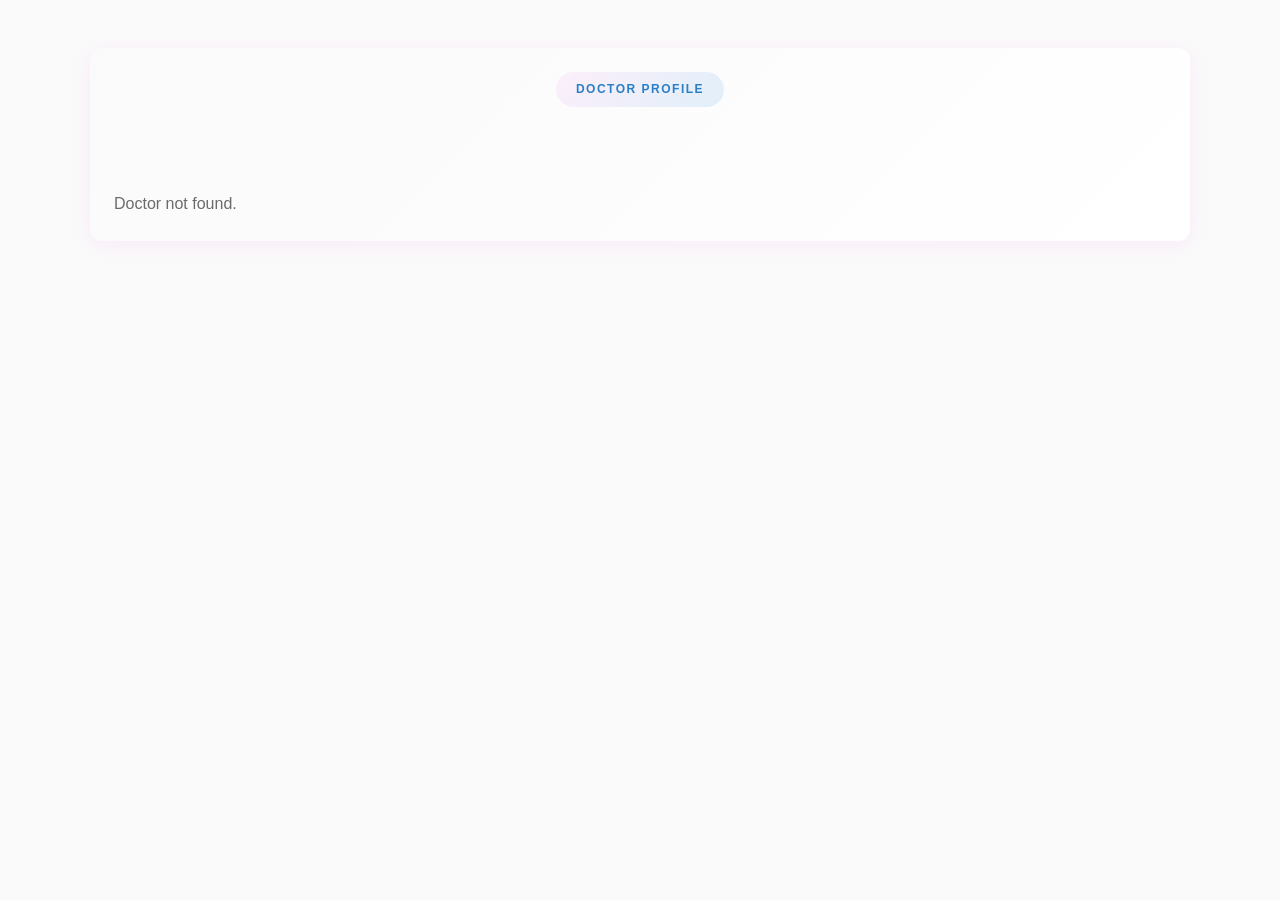
<file: doctorProfile.html>
<!DOCTYPE html>
<html lang="en">
<head>
  <meta charset="utf-8" />
  <meta name="viewport" content="width=device-width,initial-scale=1" />
  <title>Doctor Profile — Sri Thaila Clinic</title>
  <link rel="stylesheet" href="styles.css">
</head>
<body>
  <div class="container profile-container" id="profile-root">
    <div class="section-header center">
      <span class="section-label">DOCTOR PROFILE</span>
    </div>
    <div id="profile-content">
      <!-- Rendered by JS -->
      <p class="muted">Loading doctor information…</p>
    </div>
  </div>

  <script src="doctorDb.js"></script>
  <script>
    // Parse id from query param
    function qs(key){
      const params = new URLSearchParams(location.search);
      return params.get(key);
    }

    function escapeHtml(s){
      if(!s && s !== 0) return '';
      return String(s).replace(/&/g,'&amp;').replace(/</g,'&lt;').replace(/>/g,'&gt;').replace(/"/g,'&quot;').replace(/'/g,'&#39;');
    }

    function renderDoctor(doc){
      if(!doc) return document.getElementById('profile-content').innerHTML = '<p class="muted">Doctor not found.</p>';
      const areas = (doc.area || []).map(a=>`<li>${escapeHtml(a)}</li>`).join('');
      const about = doc.about || '';
      document.getElementById('profile-content').innerHTML = `
        <div class="profile-grid">
          <div class="profile-photo"><img src="${escapeHtml(doc.photo)}" alt="${escapeHtml(doc.name)}"></div>
          <div class="profile-main">
            <h1>${escapeHtml(doc.name)}</h1>
            <div class="meta">${escapeHtml(doc.designation || doc.position || '')}</div>
            <div class="academics">${escapeHtml(doc.academics || doc.qualifications || '')}</div>
            <div class="profile-stats">
              <div><strong>${escapeHtml(doc.yoe||'')}</strong></div>
              <div class="muted">${escapeHtml(doc.patients||'')}</div>
            </div>
            <div class="profile-about">${about}</div>
            <div>
              <strong>Specialties</strong>
              <ul class="profile-areas">${areas}</ul>
            </div>
            <div class="actions">
              <a class="btn" href="index.html">Back to Doctors</a>
            </div>
          </div>
        </div>
      `;

      // update URL to /doctor/:id to match requested route without reloading (replaceState)
      try{
        const newPath = `/doctor/${encodeURIComponent(doc.id)}`;
        history.replaceState({ doctorId: doc.id }, '', newPath);
      }catch(e){/* ignore */}

      // book button can link to appointment section with doctor param
      const book = document.getElementById('book-btn');
      if(book){
        book.addEventListener('click', function(e){
          e.preventDefault();
          // navigate to appointment section on index, include doctor id
          location.href = `index.html#appointment?doctor=${encodeURIComponent(doc.id)}`;
        });
      }
    }

    (function(){
      const id = qs('id');
      // try also to extract from pathname if present (/doctor/:id)
      let docId = id;
      if(!docId){
        const m = location.pathname.match(/\/doctor\/(\d+)/);
        if(m) docId = m[1];
      }

      const dbRef = window.db || (typeof module !== 'undefined' ? (typeof require === 'function' ? require('./doctorDb') : null) : null) || [];
      const doc = dbRef.find(d=>String(d.id) === String(docId));
      renderDoctor(doc);
    })();
  </script>
</body>
</html>
</file>
<file: styles.css>
/* ==================== RESET & ROOT VARIABLES ==================== */
* {
    margin: 0;
    padding: 0;
    box-sizing: border-box;
}

:root {
    /* New Premium Color Palette - Based on Logo */
    --primary: #FCA5F3;
    --primary-dark: #E87FDF;
    --primary-light: #FDDCFB;
    --secondary: #D4B653;
    --secondary-dark: #B89A3D;
    --secondary-light: #F0E5A8;
    --accent: #3DA0E3;
    --accent-dark: #2B7FC7;
    --accent-light: #A3D5F5;
    
    /* Neutrals */
    --white: #FFFFFF;
    --bg-main: #FAFAFA;
    --bg-secondary: #F5F5F5;
    --bg-gradient: linear-gradient(135deg, #FAFAFA 0%, #FFFFFF 100%);
    
    /* Text Colors */
    --text-primary: #2D2D2D;
    --text-secondary: #6B6B6B;
    --text-light: #9E9E9E;
    
    /* Shadows */
    --shadow-sm: 0 2px 8px rgba(252, 165, 243, 0.12);
    --shadow-md: 0 4px 20px rgba(252, 165, 243, 0.18);
    --shadow-lg: 0 8px 32px rgba(252, 165, 243, 0.24);
    --shadow-xl: 0 16px 48px rgba(252, 165, 243, 0.30);
    
    /* Typography */
    --font-primary: 'Urbanist', sans-serif;
    --font-secondary: 'Poppins', sans-serif;
    --font-tertiary: 'Sora', sans-serif;
    --font-accent: 'Outfit', sans-serif;
}

html {
    scroll-behavior: smooth;
}

body {
    font-family: var(--font-primary);
    color: var(--text-primary);
    background: var(--bg-main);
    line-height: 1.6;
    overflow-x: hidden;
}

/* Custom Scrollbar */
::-webkit-scrollbar {
    width: 12px;
}

::-webkit-scrollbar-track {
    background: var(--bg-main);
}

::-webkit-scrollbar-thumb {
    background: linear-gradient(180deg, var(--primary), var(--accent));
    border-radius: 10px;
    border: 2px solid var(--bg-main);
}

/* ==================== ANIMATED BACKGROUND ==================== */
#particles-container {
    position: fixed;
    top: 0;
    left: 0;
    width: 100%;
    height: 100%;
    z-index: 0;
    pointer-events: none;
    background: 
        radial-gradient(circle at 20% 30%, rgba(252, 165, 243, 0.04) 0%, transparent 50%),
        radial-gradient(circle at 80% 70%, rgba(61, 160, 227, 0.04) 0%, transparent 50%),
        radial-gradient(circle at 50% 50%, rgba(212, 182, 83, 0.03) 0%, transparent 50%);
}

.floating-elements {
    position: fixed;
    top: 0;
    left: 0;
    width: 100%;
    height: 100%;
    z-index: 0;
    pointer-events: none;
    overflow: hidden;
}

.float-element {
    position: absolute;
    color: var(--primary);
    opacity: 0.15;
    animation: float 15s ease-in-out infinite;
}

@keyframes float {
    0%, 100% { transform: translateY(0) rotate(0deg); }
    25% { transform: translateY(-30px) rotate(5deg); }
    50% { transform: translateY(-60px) rotate(-5deg); }
    75% { transform: translateY(-30px) rotate(3deg); }
}

/* ==================== HEADER ==================== */
.header {
    position: fixed;
    top: 0;
    left: 0;
    width: 100%;
    height: 90px;
    background: rgba(255, 255, 255, 0.98);
    backdrop-filter: blur(20px);
    border-bottom: 1px solid rgba(252, 165, 243, 0.15);
    z-index: 1000;
    transition: all 0.4s cubic-bezier(0.4, 0, 0.2, 1);
}

.header.scrolled {
    height: 80px;
    box-shadow: var(--shadow-md);
}

.header-container {
    margin: 0 auto;
    padding:2rem;
    height: 100%;
    display: flex;
    flex-direction: row;
    gap:1.4rem;
    align-items: center;
    justify-content: space-between;
}

.logo-container {
    display: flex;
    align-items: center;
    gap: 16px;
    cursor: pointer;
}

.logo-circle {
    width: 56px;
    height: 56px;
    display: flex;
    align-items: center;
    justify-content: center;
}

.logo-text h1 {
    font-family: var(--font-accent);
    font-size: 20px;
    font-weight: 800;
    letter-spacing: 0.5px;
    background: linear-gradient(135deg, var(--primary) 0%, var(--accent) 100%);
    -webkit-background-clip: text;
    -webkit-text-fill-color: transparent;
}

.logo-text p {
    font-family: var(--font-tertiary);
    font-size: 12px;
    color: var(--text-secondary);
    font-weight: 500;
}

.nav {
    display: flex;
    gap: 48px;
}

.nav-link {
    font-family: var(--font-accent);
    font-size: 13px;
    font-weight: 700;
    letter-spacing: 1px;
    color: var(--text-primary);
    text-decoration: none;
    position: relative;
    transition: all 0.3s ease;
}

.nav-link::after {
    content: '';
    position: absolute;
    bottom: -8px;
    left: 50%;
    transform: translateX(-50%) scaleX(0);
    width: 100%;
    height: 3px;
    background: linear-gradient(90deg, var(--primary), var(--accent));
    border-radius: 2px;
    transition: transform 0.3s ease;
}

.nav-link:hover::after,
.nav-link.active::after {
    transform: translateX(-50%) scaleX(1);
}

.header-actions {
    display: flex;
    align-items: center;
    gap: 24px;
}

.phone-btn {
    display: flex;
    align-items: center;
    gap: 12px;
    padding: 12px 24px;
    background: var(--bg-secondary);
    border-radius: 50px;
    font-family: var(--font-secondary);
    font-weight: 600;
    color: var(--text-primary);
    text-decoration: none;
    transition: all 0.3s ease;
}

.phone-btn:hover {
    background: var(--primary-light);
    transform: translateY(-2px);
}

.btn-primary {
    display: flex;
    align-items: center;
    gap: 12px;
    padding: 14px 32px;
    background: linear-gradient(135deg, var(--primary) 0%, var(--accent) 100%);
    color: white;
    font-family: var(--font-accent);
    font-weight: 700;
    font-size: 13px;
    letter-spacing: 0.5px;
    border-radius: 50px;
    text-decoration: none;
    box-shadow: var(--shadow-md);
    transition: all 0.3s ease;
}

.btn-primary:hover {
    transform: translateY(-3px);
    box-shadow: var(--shadow-lg);
}

.hamburger {
    display: none;
    flex-direction: column;
    gap: 6px;
    cursor: pointer;
    z-index: 1001;
}

.hamburger span {
    width: 28px;
    height: 3px;
    background: var(--text-primary);
    border-radius: 2px;
    transition: all 0.3s ease;
}

/* ==================== HERO SECTION ==================== */
.hero {
    min-height: 100vh;
    display: flex;
    align-items: center;
    padding: 140px 80px 80px;
    position: relative;
    overflow: hidden;
    background: var(--bg-gradient);
}

.hero-bg-shapes {
    position: absolute;
    width: 100%;
    height: 100%;
    top: 0;
    left: 0;
    z-index: 1;
    overflow: hidden;
}

.shape {
    position: absolute;
    border-radius: 50%;
    opacity: 0.08;
    animation: shapeFloat 20s ease-in-out infinite;
}

.shape-1 {
    width: 600px;
    height: 600px;
    background: linear-gradient(135deg, var(--primary) 0%, var(--primary-light) 100%);
    top: -200px;
    right: -200px;
    animation-delay: 0s;
}

.shape-2 {
    width: 400px;
    height: 400px;
    background: linear-gradient(135deg, var(--accent) 0%, var(--accent-light) 100%);
    bottom: -100px;
    left: -100px;
    animation-delay: 5s;
}

.shape-3 {
    width: 300px;
    height: 300px;
    background: linear-gradient(135deg, var(--secondary) 0%, var(--secondary-light) 100%);
    top: 50%;
    left: 30%;
    animation-delay: 10s;
}

@keyframes shapeFloat {
    0%, 100% { transform: translate(0, 0) scale(1); }
    33% { transform: translate(50px, -50px) scale(1.1); }
    66% { transform: translate(-50px, 50px) scale(0.9); }
}

.hero-container {
    max-width: 1400px;
    margin: 0 auto;
    width: 100%;
    display: grid;
    grid-template-columns: 1fr 1fr;
    gap: 80px;
    align-items: center;
    position: relative;
    z-index: 2;
}

.hero-content {
    animation: fadeInUp 1s ease-out;
}

@keyframes fadeInUp {
    from {
        opacity: 0;
        transform: translateY(40px);
    }
    to {
        opacity: 1;
        transform: translateY(0);
    }
}

.badge-24hr {
    display: inline-flex;
    align-items: center;
    gap: 8px;
    padding: 10px 20px;
    background: linear-gradient(135deg, rgba(252, 165, 243, 0.15) 0%, rgba(61, 160, 227, 0.15) 100%);
    border: 2px solid var(--primary);
    border-radius: 50px;
    color: var(--accent-dark);
    font-family: var(--font-accent);
    font-weight: 700;
    font-size: 12px;
    letter-spacing: 0.5px;
    margin-bottom: 32px;
    animation: pulse 2s ease-in-out infinite;
}

@keyframes pulse {
    0%, 100% { transform: scale(1); }
    50% { transform: scale(1.05); }
}
.hero-main-title{
    font-size: 68px;
}
.hero-title {
    font-family: var(--font-accent);
    font-size: 62px;
    font-weight: 900;
    line-height: 1.1;
    margin-bottom: 24px;
    color: var(--text-primary);
}

.gradient-text {
    background: linear-gradient(135deg, var(--primary) 0%, var(--accent) 100%);
    -webkit-background-clip: text;
    -webkit-text-fill-color: transparent;
    display: inline-block;
}

.hero-subtitle {
    font-family: var(--font-primary);
    font-size: 20px;
    line-height: 1.7;
    color: var(--text-secondary);
    margin-bottom: 40px;
    max-width: 600px;
}

.hero-stats {
    display: flex;
    align-items: center;
    gap: 32px;
    margin-bottom: 48px;
    padding: 32px;
    background: rgba(255, 255, 255, 0.8);
    backdrop-filter: blur(10px);
    border-radius: 20px;
    box-shadow: var(--shadow-sm);
}

.stat-item {
    text-align: center;
}

.stat-item h3 {
    font-family: var(--font-accent);
    font-size: 48px;
    font-weight: 900;
    background: linear-gradient(135deg, var(--primary) 0%, var(--accent) 100%);
    -webkit-background-clip: text;
    -webkit-text-fill-color: transparent;
    margin-bottom: 8px;
}

.stat-item p {
    font-family: var(--font-tertiary);
    font-size: 14px;
    font-weight: 600;
    color: var(--text-secondary);
    text-transform: uppercase;
    letter-spacing: 0.5px;
}

.stat-divider {
    width: 2px;
    height: 60px;
    background: linear-gradient(180deg, transparent, var(--primary), transparent);
}

.hero-buttons {
    display: flex;
    gap: 20px;
    margin-bottom: 40px;
}

.btn-hero-primary,
.btn-hero-secondary {
    display: inline-flex;
    align-items: center;
    gap: 12px;
    padding: 18px 36px;
    font-family: var(--font-accent);
    font-weight: 700;
    font-size: 15px;
    letter-spacing: 0.5px;
    border-radius: 50px;
    text-decoration: none;
    transition: all 0.4s cubic-bezier(0.4, 0, 0.2, 1);
}

.btn-hero-primary {
    background: linear-gradient(135deg, var(--primary) 0%, var(--accent) 100%);
    color: white;
    box-shadow: var(--shadow-md);
}

.btn-hero-primary:hover {
    transform: translateY(-4px);
    box-shadow: var(--shadow-xl);
}

.btn-hero-secondary {
    background: white;
    color: var(--accent-dark);
    border: 2px solid var(--primary);
}

.btn-hero-secondary:hover {
    background: var(--primary-light);
    transform: translateY(-4px);
}

.hero-badges {
    display: flex;
    gap: 24px;
    flex-wrap: wrap;
}

.badge-item {
    display: flex;
    align-items: center;
    gap: 8px;
    font-family: var(--font-tertiary);
    font-size: 13px;
    font-weight: 600;
    color: var(--text-secondary);
}

.badge-item i {
    color: var(--accent);
    font-size: 20px;
}

.hero-visual {
    position: relative;
    animation: fadeInRight 1s ease-out;
}

@keyframes fadeInRight {
    from {
        opacity: 0;
        transform: translateX(40px);
    }
    to {
        opacity: 1;
        transform: translateX(0);
    }
}

.lottie-container {
    width: 100%;
    height: 600px;
    filter: drop-shadow(0 20px 40px rgba(252, 165, 243, 0.3));
}

.floating-cards {
    position: absolute;
    top: 0;
    left: 0;
    width: 100%;
    height: 100%;
}

.info-card {
    position: absolute;
    display: flex;
    align-items: center;
    gap: 16px;
    padding: 20px 24px;
    background: rgba(255, 255, 255, 0.95);
    backdrop-filter: blur(20px);
    border-radius: 16px;
    box-shadow: var(--shadow-lg);
    animation: floatCard 6s ease-in-out infinite;
}

.info-card i {
    font-size: 32px;
    color: var(--accent);
}

.info-card h4 {
    font-family: var(--font-secondary);
    font-size: 16px;
    font-weight: 700;
    color: var(--text-primary);
    margin-bottom: 4px;
}

.info-card p {
    font-size: 13px;
    color: var(--text-secondary);
}

.card-1 {
    top: 10%;
    right: 10%;
    animation-delay: 0s;
}

.card-2 {
    bottom: 40%;
    left: -5%;
    animation-delay: 2s;
}

.card-3 {
    bottom: 10%;
    right: 15%;
    animation-delay: 4s;
}

@keyframes floatCard {
    0%, 100% { transform: translateY(0); }
    50% { transform: translateY(-20px); }
}

.scroll-indicator {
    position: absolute;
    bottom: 40px;
    left: 50%;
    transform: translateX(-50%);
    color: var(--accent);
    font-size: 32px;
    animation: bounce 2s ease-in-out infinite;
}

@keyframes bounce {
    0%, 100% { transform: translateX(-50%) translateY(0); }
    50% { transform: translateX(-50%) translateY(-10px); }
}

/* ==================== COMMON SECTION STYLES ==================== */
section {
    padding: 120px 80px;
    position: relative;
    z-index: 2;
}

.container {
    max-width: 1400px;
    margin: 0 auto;
}

.section-header {
    margin-bottom: 64px;
}

.section-header.center {
    text-align: center;
}

.section-label {
    display: inline-block;
    padding: 8px 20px;
    background: linear-gradient(135deg, rgba(252, 165, 243, 0.15) 0%, rgba(61, 160, 227, 0.15) 100%);
    border-radius: 50px;
    font-family: var(--font-accent);
    font-size: 12px;
    font-weight: 700;
    letter-spacing: 1.5px;
    color: var(--accent-dark);
    margin-bottom: 20px;
}

.section-title {
    font-family: var(--font-accent);
    font-size: 56px;
    font-weight: 900;
    line-height: 1.2;
    color: var(--text-primary);
    margin-bottom: 20px;
}

.section-description {
    font-family: var(--font-primary);
    font-size: 18px;
    line-height: 1.7;
    color: var(--text-secondary);
    max-width: 800px;
    margin: 0 auto;
}

/* Scroll Animation */
[data-scroll-animation] {
    opacity: 0;
    transform: translateY(60px);
    transition: all 0.8s cubic-bezier(0.4, 0, 0.2, 1);
}

[data-scroll-animation].visible {
    opacity: 1;
    transform: translateY(0);
}

/* ==================== VISION & MISSION ==================== */
.vision-mission {
    background: white;
}

.vm-grid {
    display: grid;
    grid-template-columns: repeat(2, 1fr);
    gap: 48px;
}

.vm-card {
    padding: 48px;
    border-radius: 24px;
    background: var(--bg-gradient);
    border: 2px solid rgba(252, 165, 243, 0.2);
    transition: all 0.4s ease;
}

.vm-card:hover {
    transform: translateY(-8px);
    box-shadow: var(--shadow-xl);
    border-color: var(--primary);
}

.vm-icon {
    width: 80px;
    height: 80px;
    background: linear-gradient(135deg, var(--primary) 0%, var(--accent) 100%);
    border-radius: 20px;
    display: flex;
    align-items: center;
    justify-content: center;
    margin-bottom: 32px;
    font-size: 36px;
    color: white;
    box-shadow: var(--shadow-md);
}

.vm-card h3 {
    font-family: var(--font-accent);
    font-size: 28px;
    font-weight: 800;
    letter-spacing: 1px;
    color: var(--text-primary);
    margin-bottom: 24px;
}

.vm-main {
    font-family: var(--font-secondary);
    font-size: 18px;
    line-height: 1.7;
    color: var(--text-secondary);
    margin-bottom: 24px;
}

.vm-tagline {
    display: flex;
    align-items: center;
    gap: 12px;
    padding: 20px;
    background: rgba(255, 255, 255, 0.8);
    border-radius: 12px;
    border-left: 4px solid var(--accent);
}

.vm-tagline i {
    color: var(--accent);
    font-size: 24px;
}

.vm-tagline p {
    font-family: var(--font-tertiary);
    font-size: 15px;
    font-weight: 600;
    color: var(--text-primary);
}

.mission-list {
    list-style: none;
}

.mission-list li {
    display: flex;
    align-items: flex-start;
    gap: 16px;
    margin-bottom: 20px;
    padding: 16px;
    background: rgba(255, 255, 255, 0.6);
    border-radius: 12px;
    transition: all 0.3s ease;
}

.mission-list li:hover {
    background: rgba(255, 255, 255, 1);
    transform: translateX(8px);
}

.mission-list i {
    flex-shrink: 0;
    color: var(--accent);
    font-size: 24px;
    margin-top: 2px;
}

.mission-list p {
    font-family: var(--font-primary);
    font-size: 16px;
    line-height: 1.6;
    color: var(--text-secondary);
}
/* ==================== ABOUT US ======================== */
.aboutus-para{
    font-size:1.2rem;
    text-align: justify;
    padding-left: 10vw;
    padding-right: 10vw;
}
.ourservices{
    background-color: #ffffff;
    display:flex;
    flex-direction: row;
    align-items: center;
    justify-content: space-between;
    row-gap: 10rem;
}
.whychooseuscont{
    width: 50%;
}

.whychooseus-para{
    padding-left:10%;
    padding-right:10%;
    text-align: center;
    font-size: 20px;
}
.womencarepara{
    width: 90%;
    padding-left: 0px;
    padding-right: 0px;
}
/* ==================== SPECIALITIES ==================== */
.specialities {
    background: var(--bg-gradient);
}

.specialities-grid {
    display: grid;
    grid-template-columns: repeat(auto-fit, minmax(300px, 1fr));
    gap: 32px;
}

.specialty-card {
    padding: 40px;
    background: white;
    border-radius: 20px;
    text-align: center;
    position: relative;
    overflow: hidden;
    transition: all 0.4s cubic-bezier(0.4, 0, 0.2, 1);
    cursor: pointer;
}

.specialty-card::before {
    content: '';
    position: absolute;
    top: 0;
    left: 0;
    width: 100%;
    height: 100%;
    background: linear-gradient(135deg, var(--primary-light) 0%, transparent 100%);
    opacity: 0;
    transition: opacity 0.4s ease;
}

.specialty-card:hover {
    transform: translateY(-12px);
    box-shadow: var(--shadow-xl);
}

.specialty-card:hover::before {
    opacity: 1;
}

.specialty-icon {
    width: 100px;
    height: 100px;
    margin: 0 auto 24px;
    background: linear-gradient(135deg, var(--primary) 0%, var(--accent) 100%);
    border-radius: 24px;
    display: flex;
    align-items: center;
    justify-content: center;
    font-size: 48px;
    color: white;
    position: relative;
    z-index: 1;
    transition: all 0.4s ease;
    box-shadow: var(--shadow-md);
}

.specialty-card:hover .specialty-icon {
    transform: rotateY(360deg) scale(1.1);
    box-shadow: var(--shadow-lg);
}

.specialty-card h3 {
    font-family: var(--font-secondary);
    font-size: 22px;
    font-weight: 700;
    color: var(--text-primary);
    margin-bottom: 16px;
    position: relative;
    z-index: 1;
}

.specialty-card p {
    font-family: var(--font-primary);
    font-size: 15px;
    line-height: 1.6;
    color: var(--text-secondary);
    position: relative;
    z-index: 1;
}

.card-hover-line {
    position: absolute;
    bottom: 0;
    left: 50%;
    transform: translateX(-50%) scaleX(0);
    width: 80%;
    height: 4px;
    background: linear-gradient(90deg, var(--primary), var(--accent));
    border-radius: 2px 2px 0 0;
    transition: transform 0.4s ease;
}

.specialty-card:hover .card-hover-line {
    transform: translateX(-50%) scaleX(1);
}

/* ==================== DOCTORS ==================== */
.doctors {
    background: white;
}

.doctors-grid {
    display: grid;
    grid-template-columns: repeat(auto-fit, minmax(350px, 1fr));
    gap: 40px;
}

.doctor-card {
    background: var(--bg-gradient);
    border-radius: 24px;
    overflow: hidden;
    transition: all 0.4s ease;
    cursor: pointer;
    border: 2px solid transparent;
}

.doctor-card:hover {
    transform: translateY(-12px);
    box-shadow: var(--shadow-xl);
    border-color: var(--primary);
}

.doctor-image {
    position: relative;
    width: 100%;
    height: 400px;
    overflow: hidden;
}

.doctor-image img {
    width: 100%;
    height: 100%;
    object-fit: cover;
    transition: transform 0.5s ease;
}

.doctor-card:hover .doctor-image img {
    transform: scale(1.1);
}

.doctor-overlay {
    position: absolute;
    bottom: 0;
    left: 0;
    width: 100%;
    padding: 24px;
    background: linear-gradient(to top, rgba(0, 0, 0, 0.8), transparent);
    opacity: 0;
    transition: opacity 0.4s ease;
}

.doctor-card:hover .doctor-overlay {
    opacity: 1;
}

.doctor-specialties {
    display: flex;
    gap: 12px;
    flex-wrap: wrap;
}

.doctor-specialties span {
    padding: 8px 16px;
    background: rgba(255, 255, 255, 0.2);
    backdrop-filter: blur(10px);
    border-radius: 20px;
    font-family: var(--font-tertiary);
    font-size: 13px;
    font-weight: 600;
    color: white;
    border: 1px solid rgba(255, 255, 255, 0.3);
}

.doctor-info {
    padding: 32px;
}

.doctor-info h3 {
    font-family: var(--font-secondary);
    font-size: 26px;
    font-weight: 700;
    color: var(--text-primary);
    margin-bottom: 8px;
}

.doctor-position {
    font-family: var(--font-tertiary);
    font-size: 15px;
    font-weight: 600;
    color: var(--accent);
    margin-bottom: 8px;
}

.doctor-expertise {
    font-family: var(--font-primary);
    font-size: 14px;
    color: var(--text-secondary);
    margin-bottom: 20px;
}

.doctor-stats {
    display: flex;
    gap: 24px;
    padding-top: 20px;
    border-top: 2px solid rgba(252, 165, 243, 0.2);
}

.doctor-stats .stat {
    display: flex;
    align-items: center;
    gap: 8px;
    font-family: var(--font-tertiary);
    font-size: 13px;
    font-weight: 600;
    color: var(--text-secondary);
}

.doctor-stats i {
    color: var(--accent);
    font-size: 18px;
}
/* ==================== ABOUT DR. S. SHWETHA ========== */
.sshwetha{
    display:flex;
    align-items: center;
    justify-content: center;
    flex-direction: column;
}
.sshwetha .content{
    display: flex;
    align-items: start;
    justify-content: center;
    flex-direction: row;
    width:100%;
    gap: 10rem;
}
.sshwetha .content .left{
    display: flex;
    align-items: center;
    justify-content: center;
    flex-direction: column;
    width:40%;
}
.sshwetha .content .left .card-shwetha{
    display: flex;
    align-items: center;
    justify-content: center;
    flex-direction: column;
    width: 100%;
    gap:3rem;
}
.sshwetha .content .left .card-shwetha p{
    text-align: justify;
}
.sshwetha .content .left .card-shwetha img{
    width:80%;
    border:0 solid transparent;
    border-radius: 1rem;
}
/* ==================== FACILITIES ==================== */
.facilities {
    background: var(--bg-gradient);
}

/* Profile page styles (moved from doctorProfile.html) */
.profile-container{max-width:1100px;margin:48px auto;padding:24px;background:var(--bg-gradient);border-radius:12px;box-shadow:var(--shadow-md);} 
.profile-grid{display:flex;gap:24px;flex-wrap:wrap}
.profile-photo{flex:0 0 360px;max-width:360px;border-radius:12px;overflow:hidden;background:#eee}
.profile-photo img{width:100%;height:100%;object-fit:cover;display:block}
.profile-main{flex:1 1 1px;padding:8px}
.profile-main h1{margin:0 0 4px 0;font-size:28px}
.profile-main .meta{color:var(--accent);font-weight:700;margin-bottom:8px}
.profile-main .academics{color:var(--text-secondary);margin-bottom:12px}
.profile-stats{display:flex;gap:16px;margin-bottom:12px}
.profile-about{line-height:1.7;color:var(--text-primary);margin-bottom:12px}
.profile-areas{display:flex;gap:8px;flex-wrap:wrap;list-style:none;padding:0;margin:0}
.profile-areas li{background:rgba(61,160,227,0.12);padding:8px 12px;border-radius:999px;color:var(--accent);font-weight:600}
.actions{margin-top:18px}
.btn{display:inline-block;background:linear-gradient(90deg,var(--primary),var(--accent));color:white;padding:10px 16px;border-radius:8px;text-decoration:none}
.muted{color:var(--text-secondary)}

.facilities-grid {
    display: grid;
    grid-template-columns: repeat(auto-fit, minmax(300px, 1fr));
    gap: 32px;
}

.facility-card {
    padding: 48px 40px;
    background: white;
    border-radius: 20px;
    text-align: center;
    transition: all 0.4s ease;
    border: 2px solid transparent;
}

.facility-card:hover {
    transform: translateY(-8px);
    box-shadow: var(--shadow-lg);
    border-color: var(--primary);
}

.facility-icon {
    width: 100px;
    height: 100px;
    margin: 0 auto 24px;
    background: linear-gradient(135deg, var(--primary) 0%, var(--accent) 100%);
    border-radius: 50%;
    display: flex;
    align-items: center;
    justify-content: center;
    font-size: 48px;
    color: white;
    box-shadow: var(--shadow-md);
    transition: all 0.4s ease;
}

.facility-card:hover .facility-icon {
    transform: rotateY(360deg);
}

.facility-card h3 {
    font-family: var(--font-secondary);
    font-size: 24px;
    font-weight: 700;
    color: var(--text-primary);
    margin-bottom: 16px;
}

.facility-card p {
    font-family: var(--font-primary);
    font-size: 15px;
    line-height: 1.6;
    color: var(--text-secondary);
}

/* ==================== CONSULTATION HOURS ==================== */
.consultation-hours {
    background: white;
}

.hours-grid {
    display: grid;
    grid-template-columns: repeat(auto-fit, minmax(280px, 1fr));
    gap: 24px;
}

.hour-card {
    padding: 32px;
    background: var(--bg-gradient);
    border-radius: 16px;
    border-left: 4px solid var(--accent);
    transition: all 0.3s ease;
}

.hour-card:hover {
    transform: translateX(8px);
    box-shadow: var(--shadow-md);
}

.hour-icon {
    width: 60px;
    height: 60px;
    background: linear-gradient(135deg, var(--primary) 0%, var(--accent) 100%);
    border-radius: 12px;
    display: flex;
    align-items: center;
    justify-content: center;
    margin-bottom: 20px;
    font-size: 28px;
    color: white;
}

.hour-card h3 {
    font-family: var(--font-secondary);
    font-size: 18px;
    font-weight: 700;
    color: var(--text-primary);
    margin-bottom: 12px;
}

.hour-card .time {
    font-family: var(--font-accent);
    font-size: 20px;
    font-weight: 700;
    color: var(--accent);
    margin-bottom: 8px;
}

.hour-card .days {
    font-family: var(--font-primary);
    font-size: 14px;
    color: var(--text-secondary);
}

/* ==================== APPOINTMENT ==================== */
.appointment {
    background: linear-gradient(135deg, var(--primary-light) 0%, var(--bg-secondary) 100%);
}

.appointment-wrapper {
    display: grid;
    grid-template-columns: 1fr 1.2fr;
    gap: 64px;
    align-items: center;
}

.appointment-content {
    padding-right: 40px;
}

.appointment-features {
    margin: 32px 0;
}

.feature-item {
    display: flex;
    align-items: center;
    gap: 12px;
    margin-bottom: 16px;
    font-family: var(--font-primary);
    font-size: 16px;
    color: var(--text-secondary);
}

.feature-item i {
    color: var(--accent);
    font-size: 24px;
}

.contact-methods {
    display: grid;
    gap: 16px;
    margin-top: 32px;
}

.contact-method {
    display: flex;
    align-items: center;
    gap: 20px;
    padding: 24px;
    background: white;
    border-radius: 16px;
    text-decoration: none;
    transition: all 0.3s ease;
    border: 2px solid transparent;
}

.contact-method:hover {
    border-color: var(--primary);
    transform: translateX(8px);
    box-shadow: var(--shadow-md);
}

.contact-method i {
    font-size: 36px;
    color: var(--accent);
}

.contact-method h4 {
    font-family: var(--font-secondary);
    font-size: 16px;
    font-weight: 700;
    color: var(--text-primary);
    margin-bottom: 4px;
}

.contact-method p {
    font-family: var(--font-primary);
    font-size: 18px;
    font-weight: 600;
    color: var(--text-secondary);
}

.appointment-form-container {
    padding: 48px;
    background: white;
    border-radius: 24px;
    box-shadow: var(--shadow-lg);
}

.appointment-form .form-group {
    margin-bottom: 24px;
}

.appointment-form label {
    display: block;
    font-family: var(--font-secondary);
    font-size: 14px;
    font-weight: 600;
    color: var(--text-primary);
    margin-bottom: 8px;
}

.input-wrapper {
    position: relative;
    display: flex;
    align-items: center;
}

.input-wrapper i {
    position: absolute;
    left: 16px;
    font-size: 20px;
    color: var(--text-light);
}

.input-wrapper input,
.input-wrapper select,
.input-wrapper textarea {
    width: 100%;
    padding: 14px 16px 14px 48px;
    border: 2px solid rgba(252, 165, 243, 0.2);
    border-radius: 12px;
    font-family: var(--font-primary);
    font-size: 15px;
    color: var(--text-primary);
    background: var(--bg-main);
    transition: all 0.3s ease;
}

.input-wrapper input:focus,
.input-wrapper select:focus,
.input-wrapper textarea:focus {
    outline: none;
    border-color: var(--primary);
    background: white;
}

.input-wrapper textarea {
    resize: vertical;
    min-height: 100px;
}

.form-row {
    display: grid;
    grid-template-columns: 1fr 1fr;
    gap: 20px;
}

.btn-submit {
    width: 100%;
    display: flex;
    align-items: center;
    justify-content: center;
    gap: 12px;
    padding: 18px;
    background: linear-gradient(135deg, var(--primary) 0%, var(--accent) 100%);
    color: white;
    font-family: var(--font-accent);
    font-weight: 700;
    font-size: 15px;
    letter-spacing: 0.5px;
    border: none;
    border-radius: 12px;
    cursor: pointer;
    transition: all 0.3s ease;
    box-shadow: var(--shadow-md);
}

.btn-submit:hover {
    transform: translateY(-2px);
    box-shadow: var(--shadow-lg);
}

.form-note {
    display: flex;
    align-items: center;
    justify-content: center;
    gap: 8px;
    margin-top: 16px;
    font-family: var(--font-tertiary);
    font-size: 13px;
    color: var(--text-secondary);
}

.form-note i {
    color: var(--accent);
}

/* ==================== CONTACT ==================== */
.contact {
    background: white;
}

.contact-grid {
    display: grid;
    grid-template-columns: 1fr 1.5fr;
    gap: 64px;
}

.contact-info {
    display: flex;
    flex-direction: column;
    gap: 24px;
}

.info-card {
    padding: 32px;
    background: var(--bg-gradient);
    border-radius: 20px;
    border-left: 4px solid var(--accent);
    transition: all 0.3s ease;
}

.info-card:hover {
    transform: translateX(8px);
    box-shadow: var(--shadow-md);
}

.info-icon {
    width: 56px;
    height: 56px;
    background: linear-gradient(135deg, var(--primary) 0%, var(--accent) 100%);
    border-radius: 12px;
    display: flex;
    align-items: center;
    justify-content: center;
    margin-bottom: 20px;
    font-size: 24px;
    color: white;
}

.info-content h3 {
    font-family: var(--font-accent);
    font-size: 14px;
    font-weight: 800;
    letter-spacing: 1px;
    color: var(--text-primary);
    margin-bottom: 12px;
}

.info-content p {
    font-family: var(--font-primary);
    font-size: 15px;
    line-height: 1.7;
    color: var(--text-secondary);
    margin-bottom: 8px;
}

.info-content a {
    color: var(--accent);
    text-decoration: none;
    font-weight: 600;
    transition: all 0.3s ease;
}

.info-content a:hover {
    color: var(--primary);
}

.hours-24 {
    font-family: var(--font-accent);
    font-size: 20px;
    font-weight: 800;
    color: var(--accent) !important;
}

.link-button {
    display: inline-flex;
    align-items: center;
    gap: 8px;
    margin-top: 12px;
    padding: 10px 20px;
    background: linear-gradient(135deg, var(--primary) 0%, var(--accent) 100%);
    color: white;
    font-family: var(--font-tertiary);
    font-size: 13px;
    font-weight: 600;
    border-radius: 50px;
    text-decoration: none;
    transition: all 0.3s ease;
}

.link-button:hover {
    transform: translateX(4px);
    box-shadow: var(--shadow-md);
}

.map-container {
    position: relative;
    height: 600px;
    border-radius: 20px;
    overflow: hidden;
    box-shadow: var(--shadow-lg);
}

.map-overlay {
    position: absolute;
    bottom: 24px;
    left: 50%;
    transform: translateX(-50%);
    display: flex;
    align-items: center;
    gap: 12px;
    padding: 16px 32px;
    background: rgba(255, 255, 255, 0.95);
    backdrop-filter: blur(10px);
    border-radius: 50px;
    font-family: var(--font-secondary);
    font-weight: 700;
    color: var(--accent);
    text-decoration: none;
    box-shadow: var(--shadow-md);
    transition: all 0.3s ease;
}

.map-overlay:hover {
    transform: translateX(-50%) translateY(-4px);
    box-shadow: var(--shadow-lg);
}

/* ==================== FOOTER ==================== */
.footer {
    background: linear-gradient(135deg, #2D2D2D 0%, #1a1a1a 100%);
    color: white;
}

.footer-top {
    padding: 80px 80px 60px;
}

.footer-grid {
    display: grid;
    grid-template-columns: 2fr 1fr 1fr 1.5fr;
    gap: 64px;
}

.footer-logo {
    display: flex;
    align-items: center;
    gap: 16px;
    margin-bottom: 24px;
}

.footer-logo .logo-circle {
    width: 48px;
    height: 48px;
}

.footer-logo h3 {
    font-family: var(--font-accent);
    font-size: 18px;
    font-weight: 800;
    letter-spacing: 0.5px;
}

.footer-logo p {
    font-family: var(--font-tertiary);
    font-size: 12px;
    color: rgba(255, 255, 255, 0.7);
}

.footer-text {
    font-family: var(--font-primary);
    font-size: 15px;
    line-height: 1.7;
    color: rgba(255, 255, 255, 0.7);
    margin-bottom: 32px;
}

.social-links {
    display: flex;
    gap: 16px;
}

.social-links a {
    width: 44px;
    height: 44px;
    background: rgba(255, 255, 255, 0.1);
    border-radius: 12px;
    display: flex;
    align-items: center;
    justify-content: center;
    color: white;
    font-size: 24px;
    transition: all 0.3s ease;
}

.social-links a:hover {
    background: linear-gradient(135deg, var(--primary) 0%, var(--accent) 100%);
    transform: translateY(-4px);
}

.footer-col h4 {
    font-family: var(--font-accent);
    font-size: 14px;
    font-weight: 800;
    letter-spacing: 1px;
    margin-bottom: 24px;
}

.footer-col ul {
    list-style: none;
}

.footer-col ul li {
    margin-bottom: 12px;
}

.footer-col ul li a {
    font-family: var(--font-primary);
    font-size: 15px;
    color: rgba(255, 255, 255, 0.7);
    text-decoration: none;
    transition: all 0.3s ease;
}

.footer-col ul li a:hover {
    color: var(--primary);
    padding-left: 8px;
}

.contact-list li {
    display: flex;
    align-items: flex-start;
    gap: 12px;
    margin-bottom: 16px;
}

.contact-list i {
    flex-shrink: 0;
    color: var(--primary);
    font-size: 20px;
    margin-top: 2px;
}

.footer-bottom {
    padding: 32px 80px;
    border-top: 1px solid rgba(255, 255, 255, 0.1);
}

.footer-bottom .container {
    display: flex;
    align-items: center;
    justify-content: space-between;
}

.footer-bottom p {
    font-family: var(--font-primary);
    font-size: 14px;
    color: rgba(255, 255, 255, 0.5);
}

.footer-links {
    display: flex;
    align-items: center;
    gap: 16px;
}

.footer-links a {
    font-family: var(--font-primary);
    font-size: 14px;
    color: rgba(255, 255, 255, 0.5);
    text-decoration: none;
    transition: color 0.3s ease;
}

.footer-links a:hover {
    color: var(--primary);
}

.footer-links span {
    color: rgba(255, 255, 255, 0.3);
}

/* ==================== FLOATING BUTTONS ==================== */
.whatsapp-float,
.call-float {
    position: fixed;
    width: 64px;
    height: 64px;
    background: linear-gradient(135deg, #25D366 0%, #128C7E 100%);
    border-radius: 50%;
    display: flex;
    align-items: center;
    justify-content: center;
    color: white;
    font-size: 32px;
    box-shadow: var(--shadow-xl);
    z-index: 999;
    transition: all 0.3s ease;
    text-decoration: none;
}

.whatsapp-float {
    bottom: 32px;
    right: 32px;
}

.call-float {
    bottom: 112px;
    right: 32px;
    background: linear-gradient(135deg, var(--primary) 0%, var(--accent) 100%);
}

.whatsapp-float:hover,
.call-float:hover {
    transform: scale(1.1) translateY(-4px);
    box-shadow: 0 20px 60px rgba(0, 0, 0, 0.3);
}

.pulse-ring {
    position: absolute;
    width: 100%;
    height: 100%;
    border: 3px solid currentColor;
    border-radius: 50%;
    animation: pulseRing 2s ease-out infinite;
}

@keyframes pulseRing {
    0% {
        transform: scale(1);
        opacity: 1;
    }
    100% {
        transform: scale(1.5);
        opacity: 0;
    }
}

/* ==================== RESPONSIVE DESIGN ==================== */

/* Tablet */
@media (max-width: 1024px) {
    :root {
        --section-padding: 80px 0;
        --container-padding: 0 40px;
    }
    
    .header-container,
    section,
    .footer-top,
    .footer-bottom {
        padding-left: 40px;
        padding-right: 40px;
    }
    
    .hero {
        padding: 120px 40px 60px;
    }
    
    .hero-container {
        grid-template-columns: 1fr;
        gap: 60px;
    }
    .hero-main-title{
        font-size: 48px;
    }
    .hero-title {
        font-size: 42px;
    }
    .aboutus-para{
        font-size: 1.2rem;
        padding-left: 5vw;
        padding-right: 5vw;
    }
    .keyservices-heading{
        text-align: center;
    }
    
    .womencare-heading{
        text-align: center;
    }
    .womencarepara{
        text-align: center;
        padding-left: 0px;
        padding-right: 0px;
    }
    .section-title {
        font-size: 42px;
    }
    
    .vm-grid {
        grid-template-columns: 1fr;
    }
    
    .doctors-grid {
        grid-template-columns: repeat(auto-fit, minmax(300px, 1fr));
    }
    
    .appointment-wrapper {
        grid-template-columns: 1fr;
        gap: 48px;
    }
    
    .contact-grid {
        grid-template-columns: 1fr;
    }
    
    .footer-grid {
        grid-template-columns: 1fr 1fr;
        gap: 40px;
    }
}
/*Nav for mobile*/
@media screen and (max-width:1340px) {
    .nav {
        position: fixed;
        top: 70px;
        left: -100%;
        width: 100%;
        height: calc(100vh - 70px);
        background: rgba(255, 255, 255, 0.98);
        backdrop-filter: blur(20px);
        flex-direction: column;
        align-items: flex-start;
        padding: 40px 24px;
        gap: 24px;
        transition: left 0.4s ease;
        box-shadow: var(--shadow-lg);
    }
    
    .hamburger {
        display: flex;
    }
    
    .hamburger.active span:nth-child(1) {
        transform: rotate(45deg) translate(8px, 8px);
    }
    
    .hamburger.active span:nth-child(2) {
        opacity: 0;
    }
    
    .hamburger.active span:nth-child(3) {
        transform: rotate(-45deg) translate(8px, -8px);
    }
    
    .header-actions {
        display: none;
    }
}
/* Mobile */
@media (max-width: 768px) {
    .header {
        height: 70px;
    }
    
    .header-container {
        padding: 0 24px;
    }
    
    .nav.active {
        left: 0;
    }
    
    .nav-link {
        font-size: 16px;
        width: 100%;
        padding: 16px 0;
        border-bottom: 1px solid rgba(252, 165, 243, 0.2);
    }
    
    
    section {
        padding: 60px 24px;
    }
    
    .hero {
        padding: 100px 24px 40px;
        min-height: auto;
    }
    .hero-main-title{
        font-size: 36px;
    }
    .hero-title {
        font-size: 30px;
    }
    
    .hero-subtitle {
        font-size: 16px;
    }
    
    .hero-stats {
        flex-direction: column;
        gap: 24px;
        padding: 24px;
    }
    .aboutus-para{
        font-size: 1rem;
        padding-left: 0vw;
        padding-right: 0vw;
    }
    .ourservices{
        flex-direction: column;
        justify-content: center;
    }
    .whychooseuscont{
        width: 100%;
    }
    .whychooseus-para{
        width: 100%;
    }
    .rightbox{
        display: flex;
        align-items: center;
        justify-content: center;
        flex-direction: column;
    }
    .keyservices-heading{
        text-align: center;
    }
    .key-services-list{
        display: flex;
        align-items: center;
        justify-content: center;
        flex-direction: column;
    }
    .womencare-heading{
        text-align: center;
    }
    .womencarepara{
        text-align: center;
        padding-left: 20px;
        padding-right: 20px;
        width: 100%;
    }
    .stat-divider {
        width: 100%;
        height: 2px;
    }
    
    .hero-buttons {
        flex-direction: column;
    }
    
    .lottie-container {
        height: 400px;
    }
    
    .floating-cards {
        display: none;
    }
    
    .section-title {
        font-size: 32px;
    }
    
    .section-description {
        font-size: 16px;
    }
    
    .specialities-grid,
    .facilities-grid,
    .hours-grid {
        grid-template-columns: 1fr;
    }
    
    .doctors-grid {
        grid-template-columns: 1fr;
    }
    .sshwetha .content{
        flex-direction: column;
    }
    .sshwetha .content .left{
        width: 100%;
    }
    .form-row {
        grid-template-columns: 1fr;
    }
    
    .footer-top,
    .footer-bottom {
        padding: 60px 24px 40px;
    }
    
    .footer-grid {
        grid-template-columns: 1fr;
        gap: 40px;
    }
    
    .footer-bottom .container {
        flex-direction: column;
        gap: 20px;
        text-align: center;
    }
    
    .whatsapp-float,
    .call-float {
        width: 56px;
        height: 56px;
        font-size: 28px;
    }
    
    .whatsapp-float {
        bottom: 24px;
        right: 24px;
    }
    
    .call-float {
        bottom: 96px;
        right: 24px;
    }
}

/* ==================== TESTIMONIALS SLIDER ==================== */
.testimonials {
    background: linear-gradient(135deg, var(--bg-main) 0%, var(--bg-secondary) 100%);
    padding: 80px 0;
    overflow: hidden;
}

.testimonial-slider-container {
    position: relative;
    max-width: 900px;
    margin: 0 auto;
    padding: 0 40px;
}

.testimonial-wrapper {
    display: flex;
    transition: transform 0.6s cubic-bezier(0.4, 0, 0.2, 1);
    will-change: transform;
}

.testimonial-slide {
    flex: 0 0 100%;
    display: flex;
    padding: 40px;
    background: white;
    border-radius: 16px;
    box-shadow: var(--shadow-md);
    border-left: 6px solid var(--primary);
    min-height: 240px;
    flex-direction: column;
    justify-content: space-between;
}

.testimonial-header {
    margin-bottom: 16px;
}

.testimonial-title {
    font-family: var(--font-secondary);
    font-size: 18px;
    font-weight: 700;
    color: var(--text-primary);
    margin: 0 0 8px 0;
}

.testimonial-stars {
    display: flex;
    gap: 4px;
    margin-bottom: 12px;
}

.testimonial-stars i {
    color: var(--secondary);
    font-size: 14px;
}

.testimonial-text {
    font-family: var(--font-primary);
    font-size: 15px;
    line-height: 1.7;
    color: var(--text-secondary);
    margin-bottom: 16px;
}

.testimonial-footer {
    display: flex;
    align-items: center;
    gap: 12px;
}

.testimonial-avatar {
    width: 48px;
    height: 48px;
    border-radius: 50%;
    background: linear-gradient(135deg, var(--primary), var(--accent));
    display: flex;
    align-items: center;
    justify-content: center;
    color: white;
    font-weight: 700;
    font-size: 18px;
}

.testimonial-author {
    display: flex;
    flex-direction: column;
}

.testimonial-author-name {
    font-family: var(--font-secondary);
    font-weight: 700;
    color: var(--text-primary);
    font-size: 14px;
}

.testimonial-author-role {
    font-family: var(--font-primary);
    font-size: 12px;
    color: var(--text-light);
}

/* Navigation Buttons */
.testimonial-nav {
    position: absolute;
    top: 50%;
    transform: translateY(-50%);
    width: 48px;
    height: 48px;
    background: linear-gradient(135deg, var(--primary), var(--accent));
    border: none;
    border-radius: 50%;
    color: white;
    font-size: 18px;
    cursor: pointer;
    display: flex;
    align-items: center;
    justify-content: center;
    transition: all 0.3s ease;
    box-shadow: var(--shadow-md);
    z-index: 5;
}

.testimonial-nav:hover {
    transform: translateY(-50%) scale(1.1);
    box-shadow: var(--shadow-lg);
}

.testimonial-nav:active {
    transform: translateY(-50%) scale(0.95);
}

.testimonial-prev {
    left: -60px;
}

.testimonial-next {
    right: -60px;
}

/* Pagination Dots */
.testimonial-dots {
    display: flex;
    justify-content: center;
    gap: 10px;
    margin-top: 32px;
}

.testimonial-dot {
    width: 10px;
    height: 10px;
    background: rgba(212, 182, 83, 0.4);
    border-radius: 50%;
    border: none;
    cursor: pointer;
    transition: all 0.3s ease;
}

.testimonial-dot:hover {
    background: rgba(212, 182, 83, 0.6);
}

.testimonial-dot.active {
    background: var(--secondary);
    width: 28px;
    border-radius: 6px;
    box-shadow: 0 4px 12px rgba(212, 182, 83, 0.4);
}

/* Responsive */
@media (max-width: 1024px) {
    .testimonial-prev {
        left: 10px;
    }
    
    .testimonial-next {
        right: 10px;
    }
}

@media (max-width: 768px) {
    .testimonials {
        padding: 60px 0;
    }
    
    .testimonial-slider-container {
        padding: 0 20px;
    }
    
    .testimonial-slide {
        padding: 24px;
        min-height: auto;
    }
    
    .testimonial-text {
        font-size: 14px;
    }
    
    .testimonial-nav {
        width: 40px;
        height: 40px;
        font-size: 16px;
    }
}

@media (max-width: 480px) {
    .testimonials {
        padding: 48px 0;
    }
    
    .testimonial-slider-container {
        padding: 0 12px;
    }
    
    .testimonial-slide {
        padding: 20px;
    }
    
    .testimonial-title {
        font-size: 16px;
    }
    
    .testimonial-text {
        font-size: 13px;
    }
    
    .testimonial-prev,
    .testimonial-next {
        left: auto;
        right: auto;
        width: 36px;
        height: 36px;
        font-size: 14px;
    }
    
    .testimonial-prev {
        bottom: -50px;
        left: 20px;
        top: auto;
        transform: none;
    }
    
    .testimonial-next {
        bottom: -50px;
        right: 20px;
        top: auto;
        transform: none;
    }
}

@media (max-width: 480px) {
    .hero-title {
        font-size: 28px;
    }
    
    .section-title {
        font-size: 28px;
    }
    
    .stat-item h3 {
        font-size: 36px;
    }
}

/* ==================== GALLERY SECTION ==================== */
.gallery {
    padding: 80px 20px;
    background: var(--bg-main);
}

.gallery .container {
    max-width: 1200px;
    margin: 0 auto;
}

.section-header.center p {
    margin-top: 10px;
    color: var(--text-secondary);
    font-size: 16px;
}

.gallery-grid {
    display: flex;
    flex-wrap: wrap;
    gap: 24px;
    margin-top: 50px;
    justify-content: center;
}

.gallery-item {
    width: calc(25% - 18px);
    aspect-ratio: 1 / 1;
    border-radius: 12px;
    overflow: hidden;
    cursor: pointer;
    transition: all 0.3s ease;
    box-shadow: var(--shadow-md);
    position: relative;
    background: var(--white);
}

.gallery-item:hover {
    transform: translateY(-8px);
    box-shadow: var(--shadow-lg);
}

.gallery-item img {
    width: 100%;
    height: 100%;
    object-fit: cover;
    transition: transform 0.3s ease;
}

.gallery-item:hover img {
    transform: scale(1.05);
}

.gallery-item-overlay {
    position: absolute;
    top: 0;
    left: 0;
    width: 100%;
    height: 100%;
    background: rgba(252, 165, 243, 0.9);
    display: flex;
    align-items: center;
    justify-content: center;
    opacity: 0;
    transition: opacity 0.3s ease;
    z-index: 2;
}

.gallery-item:hover .gallery-item-overlay {
    opacity: 1;
}

.gallery-item-title {
    color: var(--white);
    font-size: 16px;
    font-weight: 600;
    text-align: center;
    padding: 20px;
    text-transform: uppercase;
    letter-spacing: 1px;
}

/* Responsive Gallery Grid */
@media (max-width: 1024px) {
    .gallery-item {
        width: calc(33.333% - 16px);
    }
}

@media (max-width: 768px) {
    .gallery {
        padding: 60px 20px;
    }
    
    .gallery-item {
        width: calc(50% - 12px);
    }
    
    .gallery-grid {
        gap: 20px;
    }
}

@media (max-width: 480px) {
    .gallery {
        padding: 40px 15px;
    }
    
    .gallery-item {
        width: 100%;
    }
    
    .gallery-grid {
        gap: 16px;
    }
    
    .gallery-item-title {
        font-size: 14px;
    }
}
</file>
